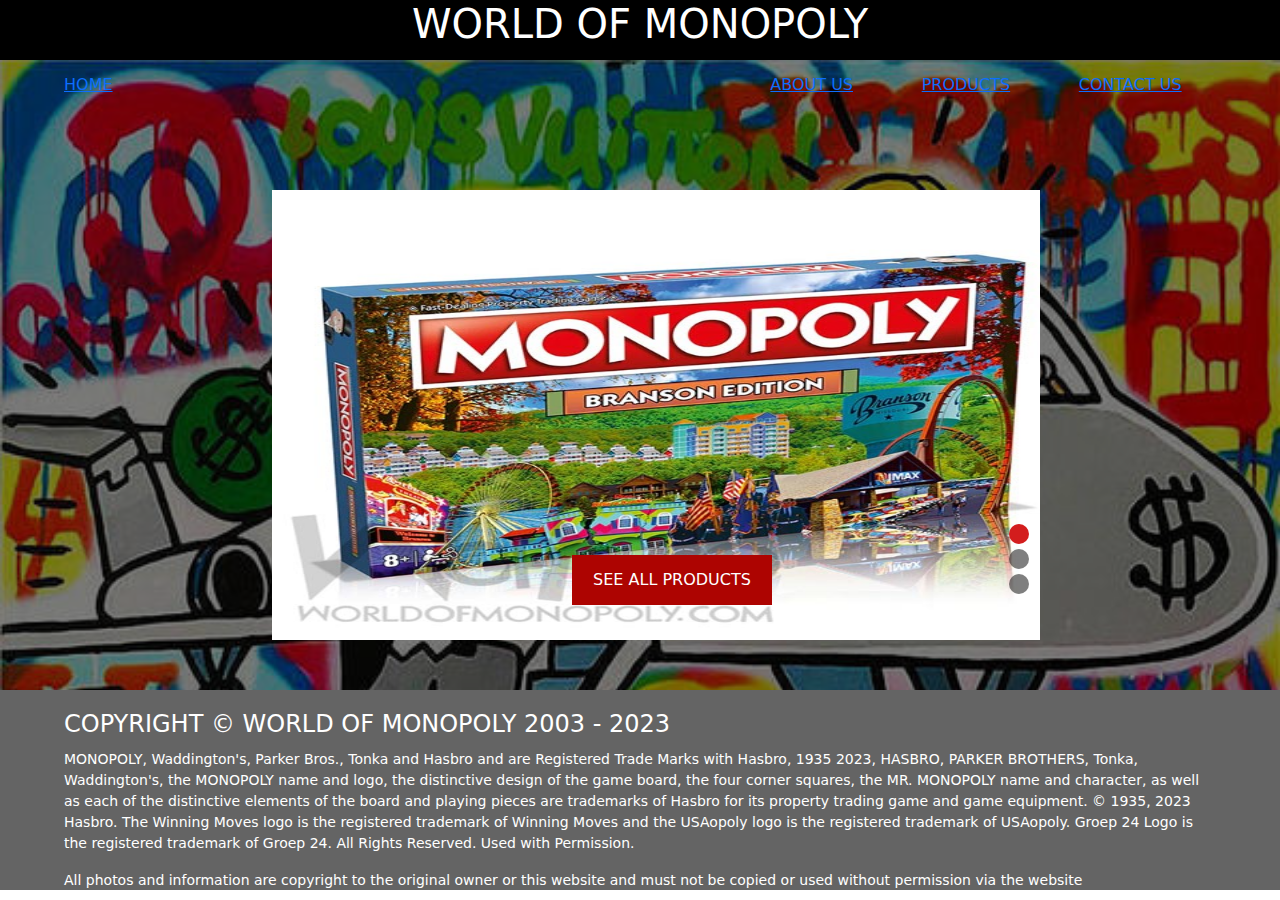
<file: index.html>
<!DOCTYPE html>
<html lang="en">

<head>
    <meta charset="UTF-8">
    <meta http-equiv="X-UA-Compatible" content="IE=edge">
    <meta name="viewport" content="width=device-width, initial-scale=1.0">
    <title>Document</title>
    <link rel="stylesheet" href="./css/nav.css">
    <link rel="stylesheet" href="./css/footer.css">
    <link rel="stylesheet" href="./css/index.css">
    <link rel="stylesheet" href="https://cdn.jsdelivr.net/npm/bootstrap@5.3.0/dist/css/bootstrap.min.css">
    <link rel="stylesheet" href="../css/about.css">
</head>

<body>
    <header>
        <h1>WORLD OF MONOPOLY</h1>
    </header>
    <div class="bc">
        <div class="zhedao">
            <nav class="nav">
                <p><a href="./index.html">HOME</a></p>
                <ul>
                    <li><a href="../html/ABOUT US.html">ABOUT US</a></li>
                    <li><a href="./html/product.html">PRODUCTS</a></li>
                    <li><a href="./html/contact.html">CONTACT US</a></li>
                </ul>
            </nav>
            <div class="concent">
                <div class="big_box">
                    <ul class="ul">
                        <li>
                            <img src="./img/m10.png" alt="">
                            <button onclick="btn(this)">SEE ALL PRODUCTS</button>
                        </li>
                        <li>
                            <img src="./img/m4.png" alt="">
                            <button onclick="btn(this)">SEE ALL PRODUCTS</button>
                        </li>
                        <li>
                            <img src="./img/m8.png" alt="">
                            <button onclick="btn(this)">SEE ALL PRODUCTS</button>
                        </li>
                    </ul>
                    <div class="left"></div>
                    <div class="right"></div>
                    <ol>
                    </ol>
                </div>
            </div>
        </div>
    </div>
    <footer>
        <div class="foo">
            <h4>COPYRIGHT © WORLD OF MONOPOLY 2003 - 2023</h4>
            <p>MONOPOLY, Waddington's, Parker Bros., Tonka and Hasbro and are Registered Trade Marks with
                Hasbro, 1935 2023, HASBRO, PARKER BROTHERS, Tonka, Waddington's, the MONOPOLY name and
                logo, the distinctive design of the game board, the four corner squares, the MR. MONOPOLY
                name and character, as well as each of the distinctive elements of the board and playing
                pieces are trademarks of Hasbro for its property trading game and game equipment. © 1935,
                2023 Hasbro. The Winning Moves logo is the registered trademark of Winning Moves and the
                USAopoly logo is the registered trademark of USAopoly. Groep 24 Logo is the registered
                trademark of Groep 24. All Rights Reserved. Used with Permission.</p>
            <p>All photos and information are copyright to the original owner or this website and must not
                be copied or used without permission via the website</p>
        </div>
    </footer>

    <script src="./js/index.js"></script>
</body>

</html>
</file>
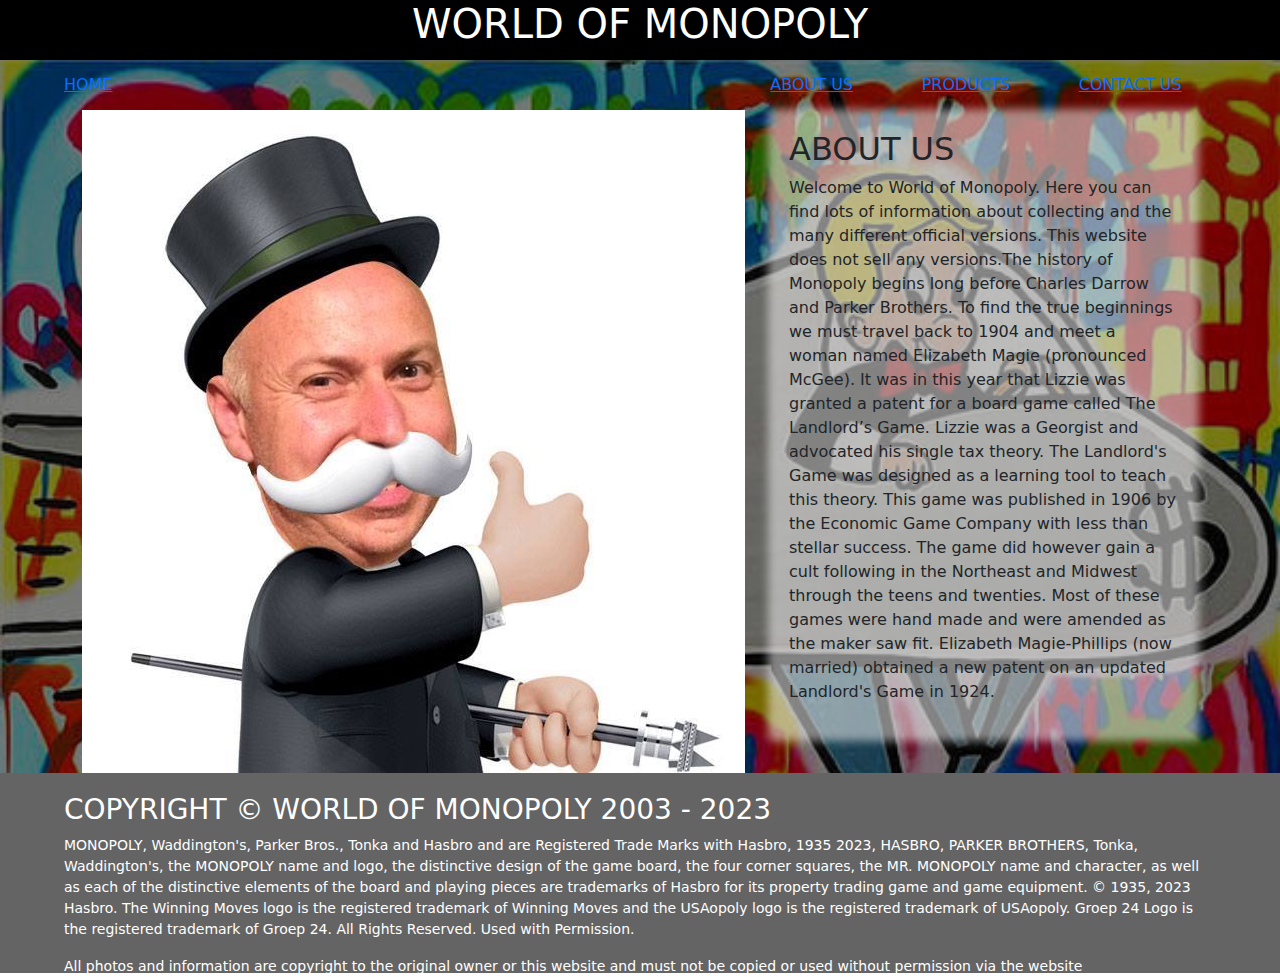
<file: html/ABOUT US.html>
<!DOCTYPE html>
<html lang="en">

<head>
    <meta charset="UTF-8">
    <meta http-equiv="X-UA-Compatible" content="IE=edge">
    <meta name="viewport" content="width=device-width, initial-scale=1.0">
    <title>Document</title>
    <link rel="stylesheet" href="../css/nav.css">
    <link rel="stylesheet" href="../css/footer.css">
    <link rel="stylesheet" href="../css/contact.css">
    <link rel="stylesheet" href="https://cdn.jsdelivr.net/npm/bootstrap@5.3.0/dist/css/bootstrap.min.css">
    <link rel="stylesheet" href="../css/about.css">
</head>
</head>

<body>
    <header>
        <h1>WORLD OF MONOPOLY</h1>
    </header>
    <div class="bc">
        <div class="zhedao">
            <nav class="nav">
                <p><a href="../index.html">HOME</a></p>
                <ul>
                    <li><a href="../html/ABOUT US.html">ABOUT US</a></li>
                    <li><a href="../html/product.html">PRODUCTS</a></li>
                    <li><a href="../html/contact.html">CONTACT US</a></li>
                </ul>
            </nav>

<div class="container">
    <div class="row">
        <div class="col">
            <img src="../img/au.png" alt="">
        </div>
        <div class="col">
            <div class="about-text">
                <div class="wrap">
                    <h2>ABOUT US</h2>
            <p>Welcome to World of Monopoly.
               Here you can find lots of information about collecting and the many different official versions.
               This website does not sell any versions.The history of Monopoly begins long before Charles Darrow and Parker Brothers. To find the true beginnings we must travel back to 1904 and meet a woman named Elizabeth Magie (pronounced McGee). It was in this year that Lizzie was granted a patent for a board game called The Landlord’s Game. Lizzie was a Georgist and advocated his single tax theory.
               The Landlord's Game was designed as a learning tool to teach this theory. This game was published in 1906 by the Economic Game Company with less than stellar success. The game did however gain a cult following in the Northeast and Midwest through the teens and twenties. Most of these games were hand made and were amended as the maker saw fit. Elizabeth Magie-Phillips (now married) obtained a new patent on an updated Landlord's Game in 1924.</p>

            
                </div>
            
            </div>

        </div>
    </div>
</div>

    <footer>
        <div class="foo">
            <h3>COPYRIGHT © WORLD OF MONOPOLY 2003 - 2023</h3>
            <p>MONOPOLY, Waddington's, Parker Bros., Tonka and Hasbro and are Registered Trade Marks with
                Hasbro, 1935 2023, HASBRO, PARKER BROTHERS, Tonka, Waddington's, the MONOPOLY name and
                logo, the distinctive design of the game board, the four corner squares, the MR. MONOPOLY
                name and character, as well as each of the distinctive elements of the board and playing
                pieces are trademarks of Hasbro for its property trading game and game equipment. © 1935,
                2023 Hasbro. The Winning Moves logo is the registered trademark of Winning Moves and the
                USAopoly logo is the registered trademark of USAopoly. Groep 24 Logo is the registered
                trademark of Groep 24. All Rights Reserved. Used with Permission.</p>
            <p>All photos and information are copyright to the original owner or this website and must not
                be copied or used without permission via the website</p>
        </div>
    </footer>
    </body>

</html>
</file>
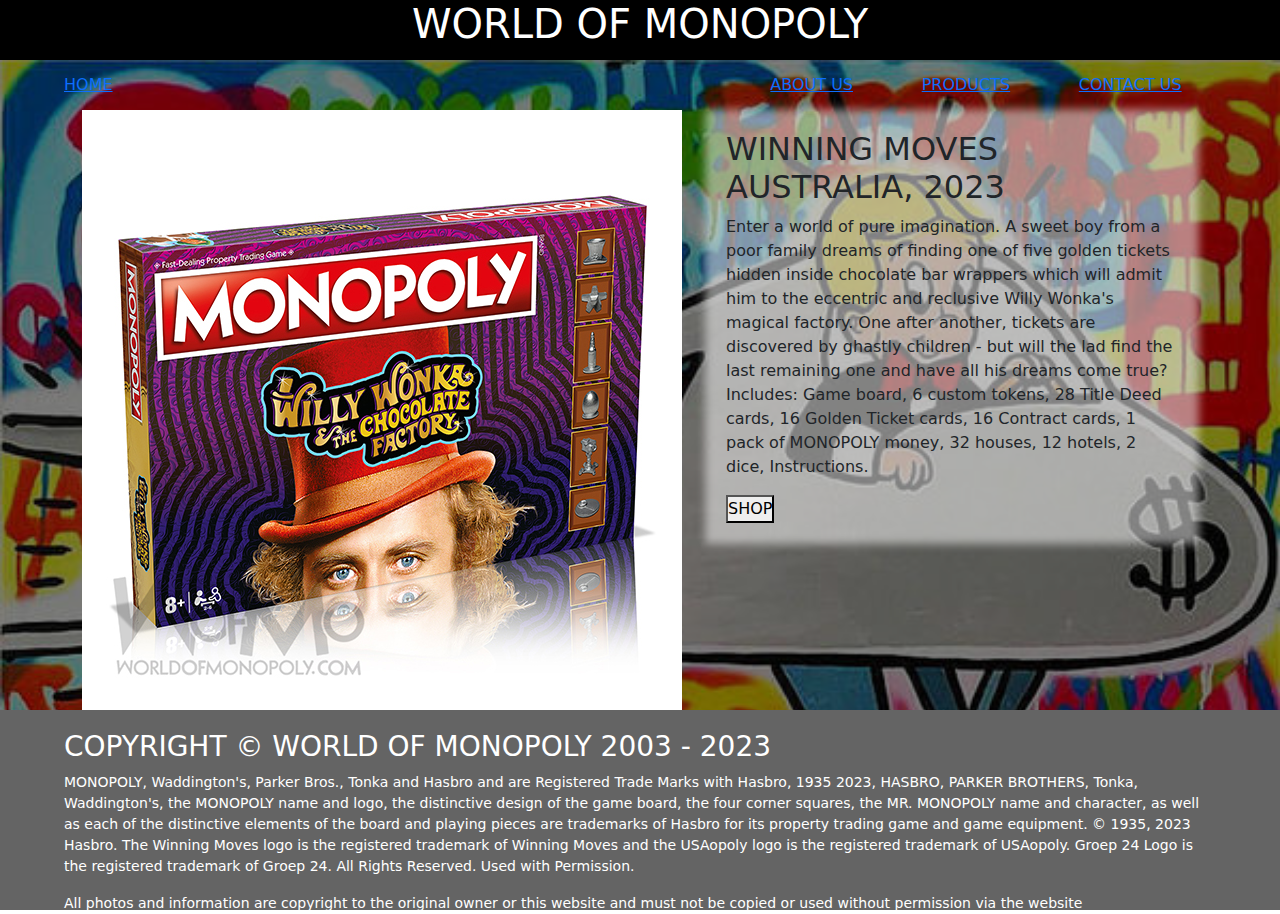
<file: html/about.html>
<!DOCTYPE html>
<html lang="en">

<head>
    <meta charset="UTF-8">
    <meta http-equiv="X-UA-Compatible" content="IE=edge">
    <meta name="viewport" content="width=device-width, initial-scale=1.0">
    <title>Document</title>
    <link rel="stylesheet" href="../css/nav.css">
    <link rel="stylesheet" href="../css/footer.css">
    <link rel="stylesheet" href="../css/contact.css">
    <link rel="stylesheet" href="https://cdn.jsdelivr.net/npm/bootstrap@5.3.0/dist/css/bootstrap.min.css">
    <link rel="stylesheet" href="../css/about.css">
</head>
</head>

<body>
    <header>
        <h1>WORLD OF MONOPOLY</h1>
    </header>
    <div class="bc">
        <div class="zhedao">
            <nav class="nav">
                <p><a href="../index.html">HOME</a></p>
                <ul>
                    <li><a href="../html/ABOUT US.html">ABOUT US</a></li>
                    <li><a href="../html/product.html">PRODUCTS</a></li>
                    <li><a href="../html/contact.html">CONTACT US</a></li>
                </ul>
            </nav>

<div class="container">
    <div class="row">
        <div class="col">
            <img src="../img/m6.png" alt="">
        </div>
        <div class="col">
            <div class="about-text">
                <div class="wrap">
                    <h2>WINNING MOVES AUSTRALIA, 2023</h2>
            <p>Enter a world of pure imagination. A sweet boy from a poor family dreams of finding one of five golden tickets hidden inside chocolate bar wrappers which will admit him to the eccentric and reclusive Willy Wonka's magical factory. One after another, tickets are discovered by ghastly children - but will the lad find the last remaining one and have all his dreams come true?
            Includes: Game board, 6 custom tokens, 28 Title Deed cards, 16 Golden Ticket cards, 16 Contract cards, 1 pack of MONOPOLY money, 32 houses, 12 hotels, 2 dice, Instructions.</p>

            <button>SHOP</button>
                </div>
            
            </div>

        </div>
    </div>
</div>


    <footer>
        <div class="foo">
            <h3>COPYRIGHT © WORLD OF MONOPOLY 2003 - 2023</h3>
            <p>MONOPOLY, Waddington's, Parker Bros., Tonka and Hasbro and are Registered Trade Marks with
                Hasbro, 1935 2023, HASBRO, PARKER BROTHERS, Tonka, Waddington's, the MONOPOLY name and
                logo, the distinctive design of the game board, the four corner squares, the MR. MONOPOLY
                name and character, as well as each of the distinctive elements of the board and playing
                pieces are trademarks of Hasbro for its property trading game and game equipment. © 1935,
                2023 Hasbro. The Winning Moves logo is the registered trademark of Winning Moves and the
                USAopoly logo is the registered trademark of USAopoly. Groep 24 Logo is the registered
                trademark of Groep 24. All Rights Reserved. Used with Permission.</p>
            <p>All photos and information are copyright to the original owner or this website and must not
                be copied or used without permission via the website</p>
        </div>
    </footer>
    </body>

</html>
</file>
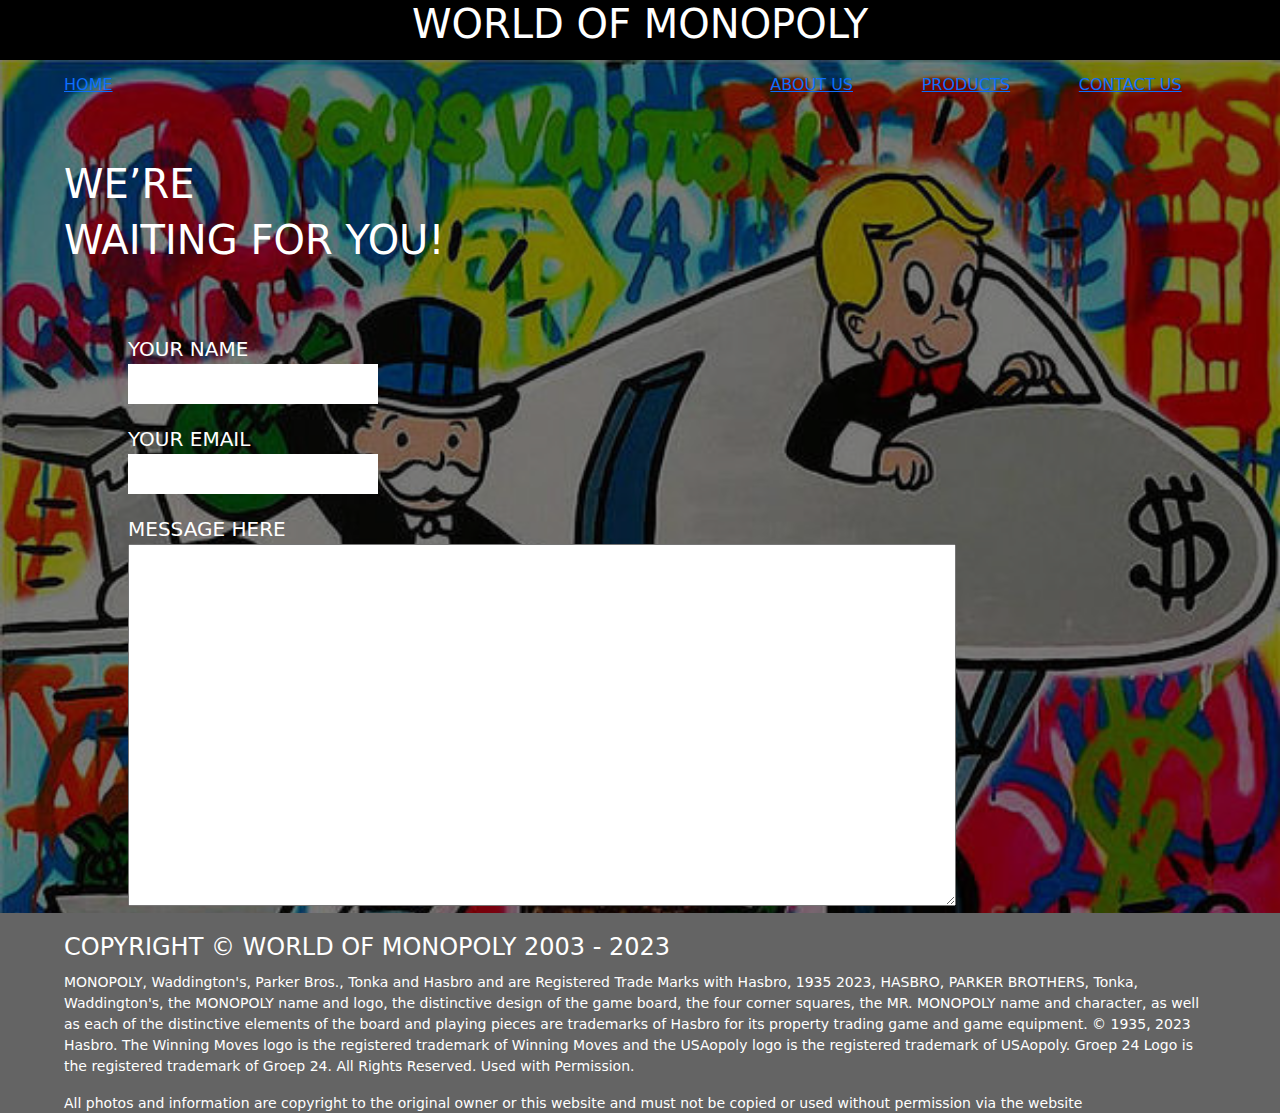
<file: html/contact.html>
<!DOCTYPE html>
<html lang="en">

<head>
    <meta charset="UTF-8">
    <meta http-equiv="X-UA-Compatible" content="IE=edge">
    <meta name="viewport" content="width=device-width, initial-scale=1.0">
    <title>Document</title>
    <link rel="stylesheet" href="../css/nav.css">
    <link rel="stylesheet" href="../css/footer.css">
    <link rel="stylesheet" href="../css/contact.css">
    <link rel="stylesheet" href="https://cdn.jsdelivr.net/npm/bootstrap@5.3.0/dist/css/bootstrap.min.css">
    <link rel="stylesheet" href="../css/about.css">
</head>
</head>

<body class="contact-page">
    <header>
        <h1>WORLD OF MONOPOLY</h1>
    </header>
    <div class="bc">
        <div class="zhedao">
            <nav class="nav">
                <p><a href="../index.html">HOME</a></p>
                <ul>
                    <li><a href="../html/ABOUT US.html">ABOUT US</a></li>
                    <li><a href="../html/product.html">PRODUCTS</a></li>
                    <li><a href="../html/contact.html">CONTACT US</a></li>
                </ul>
            </nav>
            <div class="concent">
                <h1>WE’RE </h1>
                <h1>WAITING FOR YOU!</h1>
                <form class="form">
                    <div class="biaodan">
                        <label class="label">YOUR NAME</label><br>
                        <input type="text" name="" id="">
                    </div>
                    <div class="biaodan">
                        <label class="label">YOUR EMAIL</label><br>
                        <input type="text" name="" id="">
                    </div>
                    <div class="biaodan">
                        <label class="label">MESSAGE HERE</label><br>
                        <textarea rows="15" cols="100"></textarea>
                    </div>
                </form>
            </div>
        </div>
    </div>
    <footer>
        <div class="foo">
            <h4>COPYRIGHT © WORLD OF MONOPOLY 2003 - 2023</h4>
            <p>MONOPOLY, Waddington's, Parker Bros., Tonka and Hasbro and are Registered Trade Marks with
                Hasbro, 1935 2023, HASBRO, PARKER BROTHERS, Tonka, Waddington's, the MONOPOLY name and
                logo, the distinctive design of the game board, the four corner squares, the MR. MONOPOLY
                name and character, as well as each of the distinctive elements of the board and playing
                pieces are trademarks of Hasbro for its property trading game and game equipment. © 1935,
                2023 Hasbro. The Winning Moves logo is the registered trademark of Winning Moves and the
                USAopoly logo is the registered trademark of USAopoly. Groep 24 Logo is the registered
                trademark of Groep 24. All Rights Reserved. Used with Permission.</p>
            <p>All photos and information are copyright to the original owner or this website and must not
                be copied or used without permission via the website</p>
        </div>
    </footer>
</body>

</html>
</file>
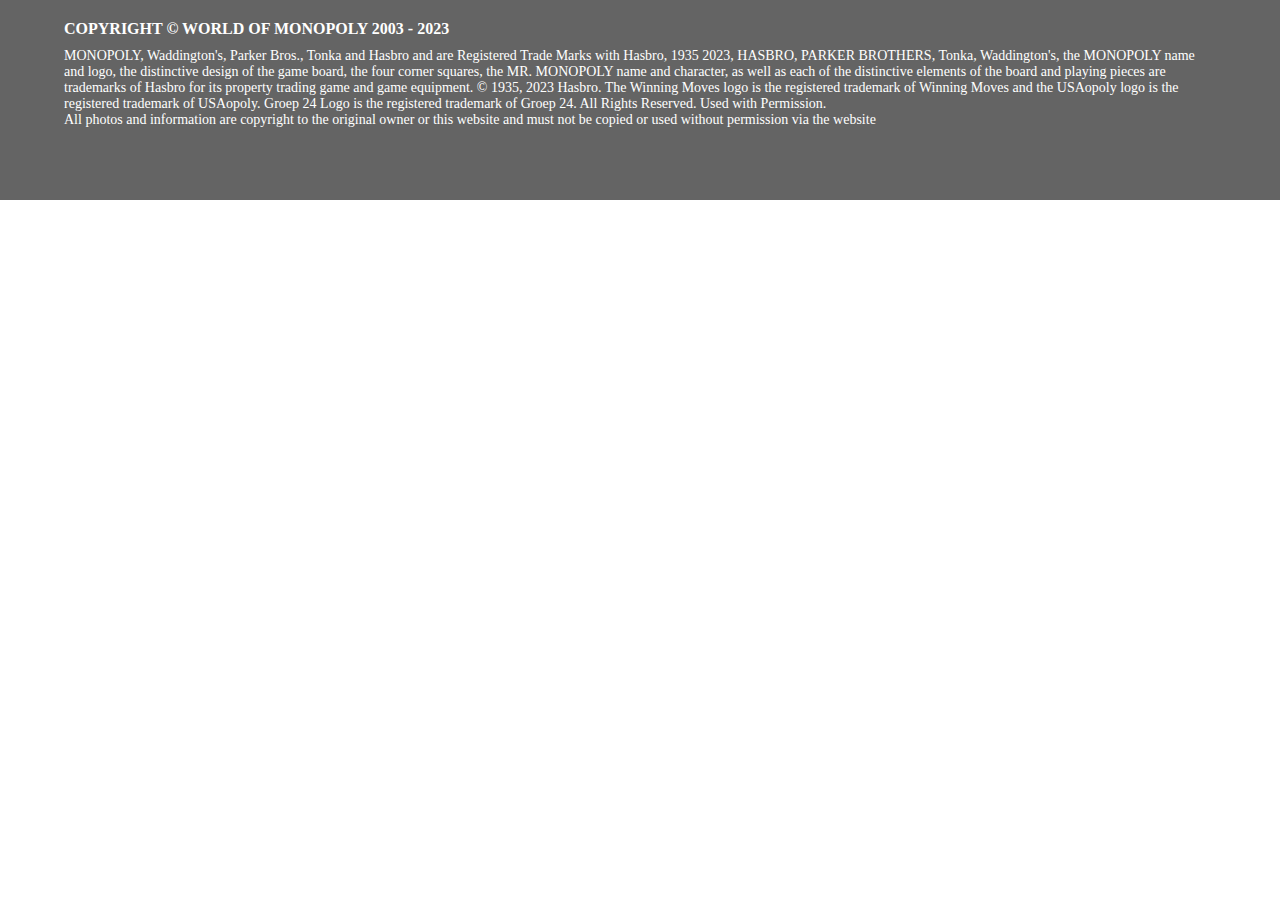
<file: html/footer.html>
<!DOCTYPE html>
<html lang="en">

<head>
    <meta charset="UTF-8">
    <meta http-equiv="X-UA-Compatible" content="IE=edge">
    <meta name="viewport" content="width=device-width, initial-scale=1.0">
    <title>Document</title>
    <link rel="stylesheet" href="../css/footer.css">
</head>

<body>
    <footer>
        <div class="foo">
            <h4>COPYRIGHT © WORLD OF MONOPOLY 2003 - 2023</h4>
            <p>MONOPOLY, Waddington's, Parker Bros., Tonka and Hasbro and are Registered Trade Marks with
                Hasbro, 1935 2023, HASBRO, PARKER BROTHERS, Tonka, Waddington's, the MONOPOLY name and
                logo, the distinctive design of the game board, the four corner squares, the MR. MONOPOLY
                name and character, as well as each of the distinctive elements of the board and playing
                pieces are trademarks of Hasbro for its property trading game and game equipment. © 1935,
                2023 Hasbro. The Winning Moves logo is the registered trademark of Winning Moves and the
                USAopoly logo is the registered trademark of USAopoly. Groep 24 Logo is the registered
                trademark of Groep 24. All Rights Reserved. Used with Permission.</p>
            <p>All photos and information are copyright to the original owner or this website and must not
                be copied or used without permission via the website</p>
        </div>
    </footer>
</body>

</html>
</file>
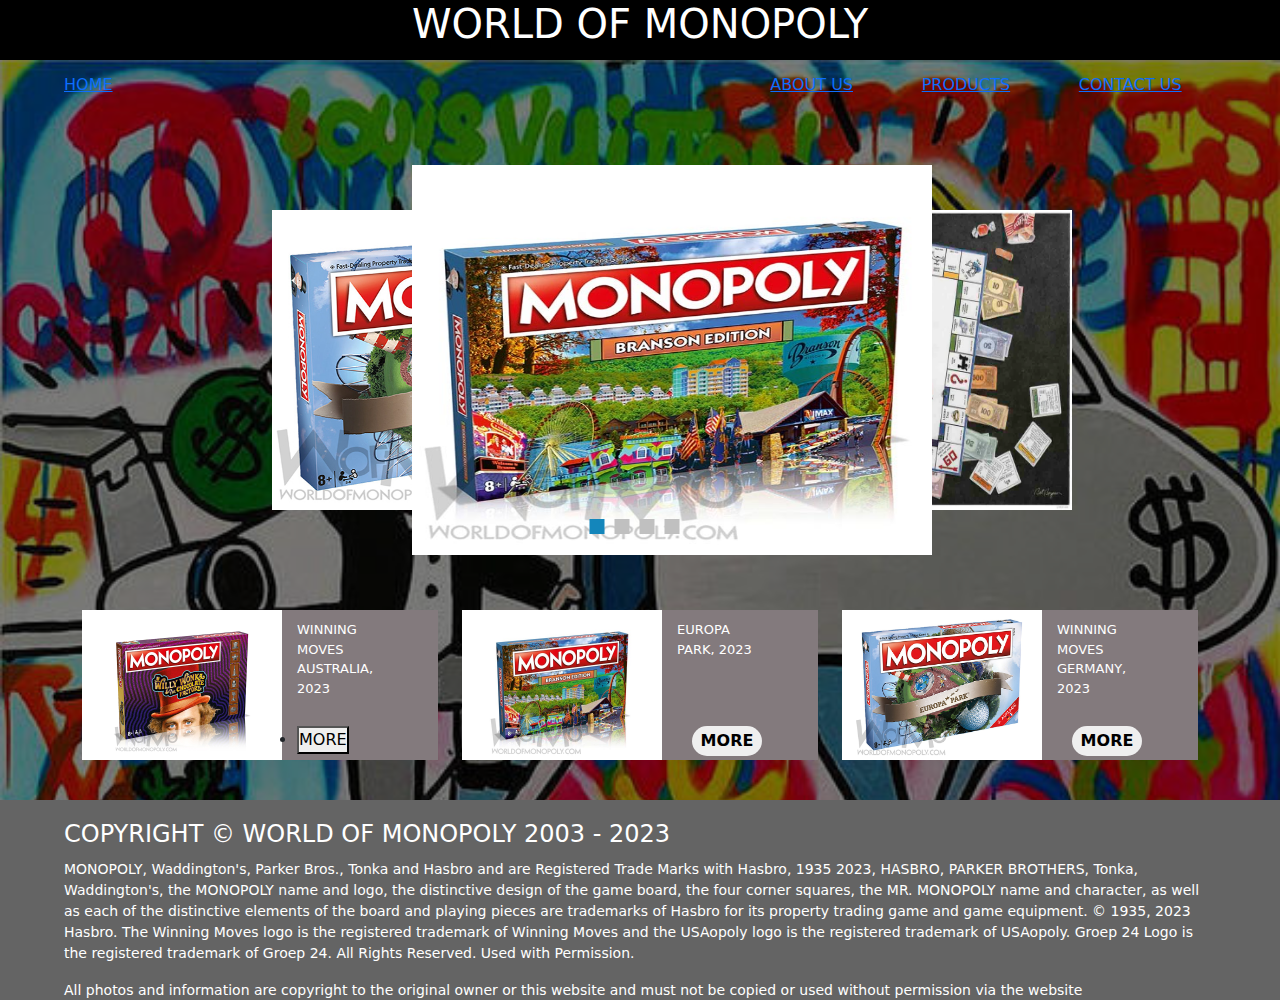
<file: html/product.html>
<!DOCTYPE html>
<html lang="en">

<head>
    <meta charset="UTF-8">
    <meta http-equiv="X-UA-Compatible" content="IE=edge">
    <meta name="viewport" content="width=device-width, initial-scale=1.0">
    <title>Document</title>
    <link rel="stylesheet" href="../css/nav.css">
    <link rel="stylesheet" href="../css/footer.css">
    <link rel="stylesheet" href="../css/product.css">
    <link rel="stylesheet" href="https://cdn.jsdelivr.net/npm/bootstrap@5.3.0/dist/css/bootstrap.min.css">
    <link rel="stylesheet" href="../css/about.css">

<body>
    <header>
        <h1>WORLD OF MONOPOLY</h1>
    </header>
    <div class="bc">
        <div class="zhedao">
            <nav class="nav">
                <p><a href="../index.html">HOME</a></p>
                <ul>
                    <li><a href="../html/ABOUT US.html">ABOUT US</a></li>
                    <li><a href="../html/product.html">PRODUCTS</a></li>
                    <li><a href="../html/contact.html">CONTACT US</a></li>
                </ul>
            </nav>
            <div class="concent">
                <div class="out">
                    <ul class="inner">
                        <li class="img">
                            <img src="../img/m10.png" alt="" />
                        </li>
                        <li class="img">
                            <img src="../img/m4.png" alt="" />
                        </li>
                        <li class="img">
                            <img src="../img/m6.png" alt="" />
                        </li>
                        <li class="img">
                            <img src="../img/m8.png" alt="" />
                        </li>
                    </ul>
                    <div class="arrow">
                        <i class="left"></i>
                        <i class="right"></i>
                    </div>
                    <ol class="button">
                        <li class="li"></li>
                        <li class="li"></li>
                        <li class="li"></li>
                        <li class="li"></li>
                    </ol>
                </div>
        </div>
        <div class="container">
            <div class="row">
                <div class="col-md-4">
                    <div class="more_text">
                        <img src="../img/m6.png" alt="">
                        <div class="moreleft">
                            <p>WINNING MOVES AUSTRALIA, 2023</p>
                            <li><a href="../html/about.html"><button>MORE</button></a></li>
                            
                        </div>
                    </div>
                </div>
                <div class="col-md-4">
                    <div class="more_text">
                        <img src="../img/m10.png" alt="">
                        <div class="moreleft">
                            <p>EUROPA PARK, 2023</p>
                            <button>MORE</button>
                        </div>
                    </div>
                </div>
                <div class="col-md-4">
                    <div class="more_text">
                        <img src="../img/m8.png" alt="">
                        <div class="moreleft">
                            <p>WINNING MOVES GERMANY, 2023</p>
                            <button>MORE</button>
                        </div>
                    </div>
                </div>
            </div>
        </div>
    </div>
    <footer>
        <div class="foo">
            <h4>COPYRIGHT © WORLD OF MONOPOLY 2003 - 2023</h4>
            <p>MONOPOLY, Waddington's, Parker Bros., Tonka and Hasbro and are Registered Trade Marks with
                Hasbro, 1935 2023, HASBRO, PARKER BROTHERS, Tonka, Waddington's, the MONOPOLY name and
                logo, the distinctive design of the game board, the four corner squares, the MR. MONOPOLY
                name and character, as well as each of the distinctive elements of the board and playing
                pieces are trademarks of Hasbro for its property trading game and game equipment. © 1935,
                2023 Hasbro. The Winning Moves logo is the registered trademark of Winning Moves and the
                USAopoly logo is the registered trademark of USAopoly. Groep 24 Logo is the registered
                trademark of Groep 24. All Rights Reserved. Used with Permission.</p>
            <p>All photos and information are copyright to the original owner or this website and must not
                be copied or used without permission via the website</p>
        </div>
    </footer>
    <script src="../js/product.js"></script>
</body>

</html>
</file>
<file: css/nav.css>
* {
    margin: 0;
    padding: 0;
}

header {
    width: 100%;
    height: 60px;
    line-height: 60px;
    text-align: center;
    color: white;
    background-color: black;
}



.nav {
    width: 100%;
    height: 50px;
    display: flex;
    justify-content: space-between;
    align-items: center;
    /* position: sticky;
    left: 0;
    top: 0; */
}

.nav>p {
    width: 10%;
    height: 50px;
    margin-left: 5%;
    line-height: 50px;
}

.nav>ul {
    width: 40%;
    height: 50px;
    display: flex;
    justify-content: space-around;
    align-items: center;
    list-style-type: none;
    margin-right: 5%;
}

a {
    color: white;
    text-decoration: none;
}

.bc {
    width: 100%;
    background: url(../img/monopoly涓诲浘1.jpg);
    background-size: cover;

    z-index: -1;
}

.zhedao {
    width: 100%;
    background-color: rgba(0, 0, 0, 0.5);
    z-index: 1;
}
.concent {
    width: 100%;
    height: 500px;
}
</file>
<file: css/footer.css>
*{
    margin: 0;
    padding: 0;
}
footer {
    width: 100%;
    height: 200px;
    background-color: #646464;
}

.foo {
    width: 90%;
    height: 150px;
    margin-left: 5%;
    padding-top: 20px;
    color: white;
}
.foo>h4{
    margin-bottom: 10px;
}
.foo>p{
    font-size: 14px;
}
</file>
<file: css/index.css>
li {
    list-style: none;
}

.big_box {
    position: relative;
    width: 800px;
    height: 450px;
    margin: 80px auto;
    overflow: hidden;
}

.ul {
    position: absolute;
    left: 0;
    width: 600%;
    height: 400px;
}

.ul>li {
    float: left;
    position: relative;
}

.ul>li>img {
    width: 800px;
    height: 450px;
}

.big_box>ol {
    position: absolute;
    bottom: 0;
    right: 20px;
    transform: translateX(-50%);
    width: 10px;
    height: 100px;
    line-height: 150%;
    text-align: center;
}

.big_box>ol>li {
    float: left;
    width: 20px;
    height: 20px;
    background-color: rgba(0, 0, 0, .5);
    border-radius: 50%;
    margin-left: 5px;
    margin-bottom: 5px;
}

.big_box>ol .current {
    background-color: rgb(211, 29, 29);
}

.left,
.right,
ol>li {
    cursor: pointer;
}

button {
    width: 200px;
    height: 50px;
    border-radius: 50px;
    color: white;
    background-color: #AD0401;
    line-height: 50px;
    position: absolute;
    left: calc(50% - 100px);
    bottom: 35px;
    border: none;
    font-size: 16px;
    cursor: pointer;
}
</file>
<file: css/about.css>
.about-text {
    position: relative;
    padding: 20px;
}

.about-text .wrap {
    position: relative;
    z-index: 1;
}

.about-text:after {
    position: absolute;
    content: '';
    width: 100%;
    height: 100%;
    left: 0;
    top: 0;
    background-color: rgba(255,255,255, 0.5);
    z-index: 0;
    filter: blur(5px);
    border: 1px solid white;
}
</file>
<file: css/contact.css>
.contact-page .concent{
    height: 100%;
}

.contact-page .form{
    height: 100%;
}

.concent>h1 {
    width: 90%;
    color: white;
    margin-left: 5%;
    font-weight: normal;
    font-size: 40px;
}

.concent>h1:nth-child(1) {
    margin-top: 50px;
}

.form {
    width: 80%;
    height: 450px;
    margin-left: 10%;
    margin-top: 50px;
}

.label {
    font-size: 20px;
    color: white;
    margin-top: 20px;
}

input {
    width: 250px;
    height: 40px;
    margin-top: 10px;
    border: none;
}

.biaodan {
    width: 100%;
}
</file>
<file: css/product.css>
* {
    margin: 0;
    padding: 0;
}
.out {
    width: 800px;
    height: 350px;
    position: relative;
    margin: 0 auto;
    top: 100px;
}

.inner {
    width: 100%;
    height: 100%;
}

.img {
    width: 400px;
    height: 300px;
    position: absolute;
    transition: 0.3s;
    list-style-type: none;
}

.img>img {
    width: 100%;
    height: 100%;
}

.arrow {
    font-size: 32px;
}

.arrow>i {
    position: absolute;
    color: #fff;
    z-index: 999;
    cursor: pointer;
    top: 84px;
}

.left {
    left: 0;
}

.right {
    left: 780px;
}

.button {
    width: 175px;
    height: 15px;
    position: absolute;
    z-index: 999;
    left: 50%;
    transform: translateX(-50%);
    bottom: 10px;
}

.button>li {
    width: 15px;
    height: 15px;
    float: left;
    margin: 0 5px;
    cursor: pointer;
    background-color: silver;
    list-style-type: none;
}

.button>li:first-child {
    background-color: #1486bb;
}

#last {
    transform: translateX(0);
    z-index: 9;
    opacity: 1;
}

#first {
    transform: translateX(200px) scale(1.3);
    z-index: 99;
    opacity: 1;
}

#second {
    transform: translateX(400px);
    z-index: 9;
    opacity: 1;
}

#right {
    transform: translateX(500px);
    z-index: 1;
    opacity: 0;
}
.more{
    width: 80%;
    height: 150px;
    display: flex;
    justify-content: space-between;
    align-items: center;
   margin-left: 10%;
   margin-top: 150px;
}
.more_text{
    width: 100%;
    background-color: #837A7D;
    display: flex;
    justify-content: start;
    align-items: center;
    flex-direction: column;
    margin-bottom: 40px;
}


@media (min-width: 768px) {
    .more_text {
        flex-direction: row;
    }
}

.more_text>img{
    width: 100%;
    height: 150px;
    margin-right: 15px;
    object-fit: contain;
    background: white;
}


@media (min-width: 768px) {
    .more_text>img{
        width: 200px;
    }
}

.moreleft{
    width: 100px;
    height: 150px;
}
.moreleft>p{
    width: 75px;
    line-height: 150%;
    height: 90px;
    font-size: 13px;
    color: #fff;
    margin-top: 10px;
}
.moreleft>button{
    width: 70px;
    height: 30px;
    border-radius: 50px;
    border: none;
    cursor: pointer;
    margin-left:calc(50% - 35px);
    font-weight: 800;
}
.moreleft>button:hover{
    background-color: #1486bb;
    color: white;
    transition: all 0.5s;
}
</file>
